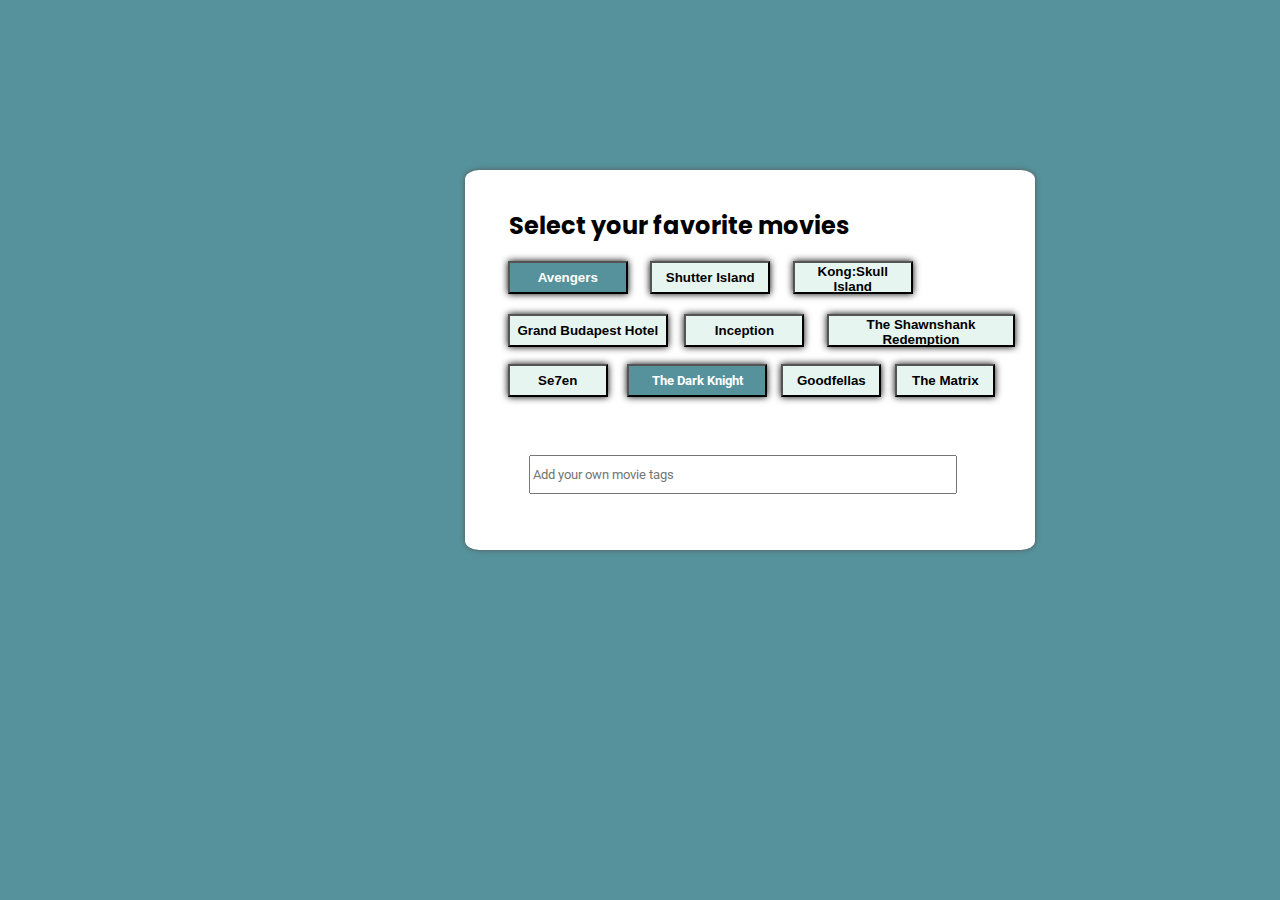
<file: TagSelectorBasic/index.html>
<!DOCTYPE html>
<html lang="en">
<head>
    <meta charset="UTF-8">
    <meta http-equiv="X-UA-Compatible" content="IE=edge">
    <meta name="viewport" content="width=device-width, initial-scale=1.0">
    <link rel="preconnect" href="https://fonts.googleapis.com">
    <link rel="preconnect" href="https://fonts.gstatic.com" crossorigin>
    <link href="https://fonts.googleapis.com/css2?family=Alfa+Slab+One&family=Architects+Daughter&family=Henny+Penny&family=Kanit:wght@500&family=Poppins&family=Roboto:wght@400;700&display=swap" rel="stylesheet">
    <link rel="stylesheet" href="https://cdnjs.cloudflare.com/ajax/libs/font-awesome/6.1.1/css/all.min.css" integrity="sha512-KfkfwYDsLkIlwQp6LFnl8zNdLGxu9YAA1QvwINks4PhcElQSvqcyVLLD9aMhXd13uQjoXtEKNosOWaZqXgel0g==" crossorigin="anonymous" referrerpolicy="no-referrer" />
    <link rel="stylesheet" href="style.css">
    <title>Document</title>
</head>
<body class="body">
    <div class="select">
        <h2>Select your favorite movies</h2>
        <button class="movie">
            <h4 class="text">Avengers</h4>
            <i class="fa-solid fa-check"></i>
        </button>

        <button class="movie-two">
            <h4 class="text">Shutter Island</h4>
        </button>

        <button class="movie-three">
            <h4 class="text">Kong:Skull Island</h4>
        </button>

        <button class="movie-four">
            <h4 class="text">Grand Budapest Hotel</h4>
        </button>

        <button class="movie-five">
            <h4 class="text">Inception</h4>
        </button>

        <button class="movie-six">
            <h4 class="text">The Shawnshank Redemption</h4>
        </button>

        <button class="movie-seven">
            <h4 class="text">Se7en</h4>
        </button>

        <button class="movie-eight">
            <h4>The Dark Knight</h4>
            <i class="fa-solid fa-check"></i>
        </button>

        <button class="movie-nine">
            <h4>Goodfellas</h4>
        </button>

        <button class="movie-ten">
            <h4>The Matrix</h4>
        </button>






        <div class="add-move">
            <input class="addmove" type="text" placeholder="Add your own movie tags"
        </div>
    </div>
    

    <script src="app.js"></script>
</body>
</html>
</file>
<file: TagSelectorBasic/style.css>
*{
    margin: 0px auto;
   
}
.body{
    background-color: rgb(86, 146, 155);
}

.h4{
    font-family: 'Roboto', sans-serif;
}
.select{
    position: relative;
    height: 380px;
    width: 570px;
    background-color: white;
    border-radius: 2.5%;
    margin: 170px 465px;
    box-shadow: 0px 0px 5px rgb(85, 83, 83);
}

.select h2{
    color: black;
    background-color: white;
    position: absolute;
    top: 10%;
    left: 7.7%;
    font-family: 'Poppins', sans-serif;
}


.movie{
    position: absolute;
    align-items: center;
    top: 24%;
    left: 7.5%;
    height: 33px;
    width: 120px;
    background-color: rgb(86, 146, 155);
    box-shadow: 0px 0px 7px black;
}

.movie h4{
    display: inline-block;
    color: white;
}
.movie i{
    color: white;
}
.movie-two{
    position: absolute;
    align-items: center;
    top: 24%;
    left: 32.5%;
    height: 33px;
    width: 120px;
    background-color: rgb(231, 245, 240);
    box-shadow: 0px 0px 7px black;
}


.movie-three{
    
    position: absolute;
    align-items: center;
    top: 24%;
    left: 57.5%;
    height: 33px;   
    width: 120px;
    background-color: rgb(231, 245, 240);
    box-shadow: 0px 0px 7px black;
}

.movie-four{
    position: absolute;
    align-items: center;
    top: 38%;
    left: 7.5%;
    height: 33px;
    width: 160px;
    background-color: rgb(231, 245, 240);
    box-shadow: 0px 0px 7px black;
}


.movie-five{
    position: absolute;
    align-items: center;
    top: 38%;
    left: 38.5%;
    height: 33px;
    width: 120px;
    background-color: rgb(231, 245, 240);
    box-shadow: 0px 0px 7px black;
}


.movie-six{
    position: absolute;
    align-items: center;
    top: 38%;
    left: 63.5%;
    height: 33px;   
    width: 188px;
    background-color: rgb(231, 245, 240);
    box-shadow: 0px 0px 7px black;
}

.movie-seven{
    position: absolute;
    align-items: center;
    top: 51%;
    left: 7.5%;
    height: 33px;
    width: 100px;
    background-color: rgb(231, 245, 240);
    box-shadow: 0px 0px 7px black;
}


.movie-eight{
    position: absolute;
    align-items: center;
    top: 51%;
    left: 28.5%;
    height: 33px;
    width: 140px;
    background-color: rgb(86, 146, 155);
    box-shadow: 0px 0px 7px black;
}
.movie-eight h4{
    color: white;
    font-family: 'Roboto', sans-serif;
    display: inline-block;

}

.movie-eight i{
    color: white;
}


.movie-nine{
    position: absolute;
    align-items: center;
    top: 51%;
    left: 55.5%;
    height: 33px;
    width: 100px;
    background-color: rgb(231, 245, 240);
    box-shadow: 0px 0px 7px black;
}

.movie-ten{
    position: absolute;
    align-items: center;
    top: 51%;
    left: 75.5%;
    height: 33px;
    width: 100px;
    background-color: rgb(231, 245, 240);
    box-shadow: 0px 0px 7px black;
}


.add-move{
    position: absolute;
    top: 75%;
    left: 11.3%;
}

.addmove{
    height: 33px;
    width: 420px;
    font-family: 'Roboto', sans-serif;
}
</file>
